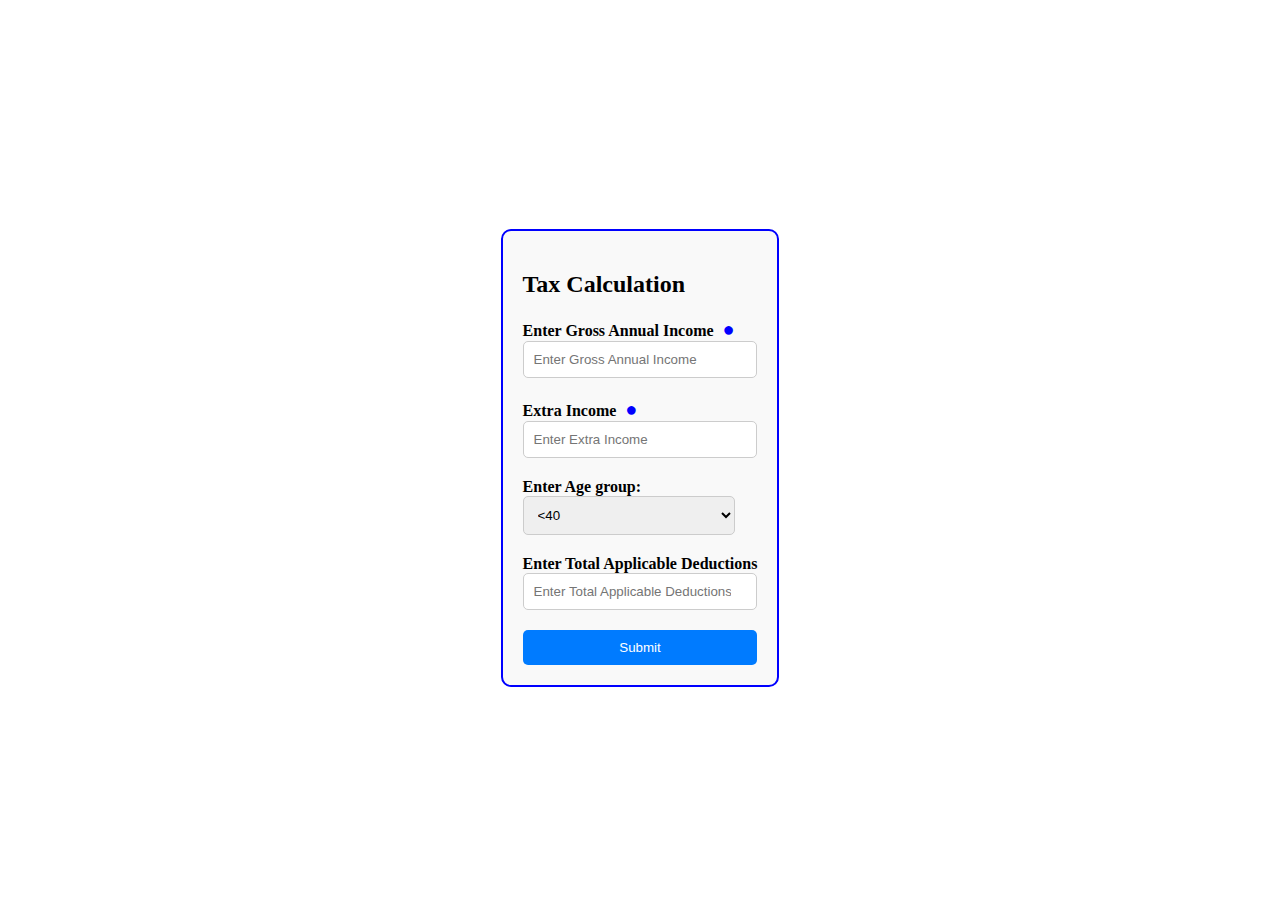
<file: index.html>
<!DOCTYPE html>
<html lang="en">
<head>
    <meta charset="UTF-8">
    <meta name="viewport" content="width=device-width, initial-scale=1.0">
    <title>Tax Calculation</title>
    <link rel="stylesheet" href="style.css">
</head>


<body>
    
    <form id="taxForm">
        <div class="container">
            <div class="border">
                <h2>Tax Calculation</h2>
                
                <div class="form-group">
                    
                    <label for="income">Enter Gross Annual Income <span class="info-icon" id="incomeInfo" title="Gross annual income is your total salary in a year before any deductions.">&#9679;</span></label>
                    <input type="number" id="income" name="income" class="form-control" placeholder="Enter Gross Annual Income">
                    <span class="error-icon" id="incomeError" title="Please enter a valid number">!</span>
                </div>
                
                <div class="form-group">
                    <label for="extraIncome">Extra Income <span class="info-icon" id="incomeInfo" title="your total extra income.">&#9679;</span></label>
                    <input type="number" id="extraIncome" name="extraIncome" class="form-control" placeholder="Enter Extra Income">
                    <span class="error-icon" id="extraIncomeError" title="Please enter a valid number">!</span>
                </div>
                
                <div class="form-group">
                    <label for="age">Enter Age group:</label>
                    <select id="age" name="age" class="form-control" >
                        <option value="<40">&lt;40</option>
                        <option value="≥40 & <60">&ge;40 &lt;60</option>
                        <option value="≥60">&ge;60</option>
                    </select>
                    <span class="error-icon" id="ageError"></span>
                </div>
                
                <div class="form-group">
                    <label for="deductions">Enter Total Applicable Deductions</label>
                    <input type="number" id="deductions" name="deductions" class="form-control" placeholder="Enter Total Applicable Deductions">
                    <span class="error-icon" id="deductionsError" title="Please enter a valid number">!</span>
                </div>
                
                <button type="submit" id="submitBtn">Submit</button>
            </div>
        </div>
    </form>

  
    <div id="modal" class="modal">
        <div class="modal-content">
            <span class="close">&times;</span>
            <h2>Your Overall Income will be</h2>
            <div id="taxResult"></div>
            <h2 class="faint-heading">After Tax Deductions</h2>
            <h2>Thanks for Using Our Site</h2>
            <h2>Developer Name:Sunny Soni</h2>
        </div>
    </div>

    <div id="descriptionBox" class="description-box"></div>

    <script src="https://code.jquery.com/jquery-3.6.0.min.js"></script>
    <script src="script.js"></script>
</body>
</html>
</file>
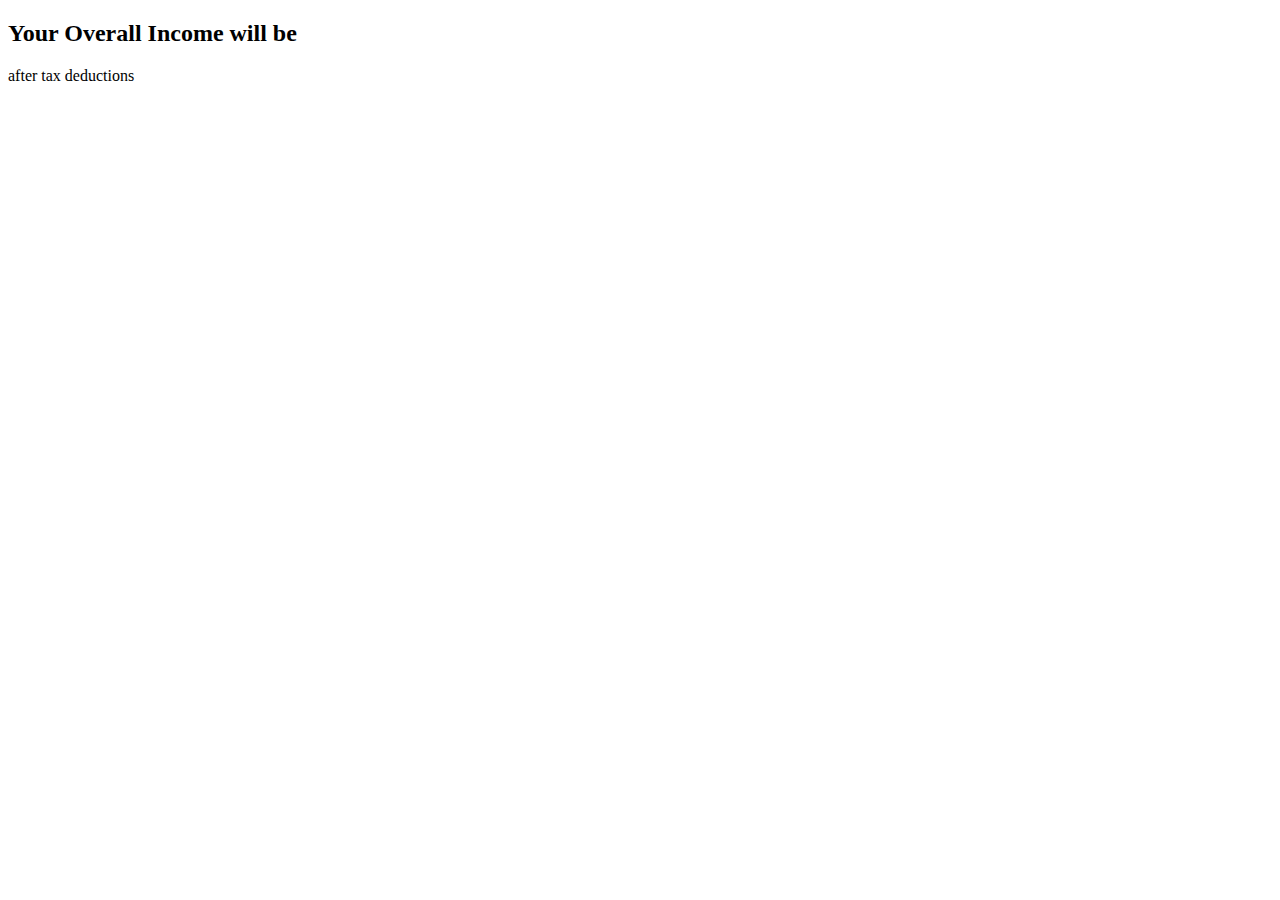
<file: result.html>
<!DOCTYPE html>
<html lang="en">
<head>
    <meta charset="UTF-8">
    <meta name="viewport" content="width=device-width, initial-scale=1.0">
    <title>Tax Result</title>
</head>
<body>
    <h2>Your Overall Income will be</h2>
    <div id="taxResult"></div>

    <script>
        // Get tax amount from URL parameter
        var urlParams = new URLSearchParams(window.location.search);
        var taxAmount = urlParams.get('taxAmount');

        // Display tax amount
        document.getElementById("taxResult").innerHTML = "Tax Amount: " + taxAmount;
        document.getElementById("taxResult").innerHTML = "after tax deductions";
    </script>
</body>
</html>
</file>
<file: style.css>
/* Form container */
.form-container {
    max-width: 500px;
    margin: 0 auto;
    padding: 20px;
    border: 2px solid #ccc;
    border-radius: 10px;
    background-color: #f9f9f9;
}

.container {
    display: flex;
    max-width: 500px;
    justify-content: center;
    align-items: center;
    height: 100vh; /* Adjust as needed */
}
.border {
    max-width: 1000px;
    margin: 0 auto;
    padding: 20px;
    border: 2px solid blue; /* Change border color to blue */
    border-radius: 10px;
    background-color: #f9f9f9;
}
.form-control {
    width: calc(100% - 22px);
    padding: 10px;
    border: 1px solid #ccc;
    border-radius: 5px;
    margin-right: 10px;
}

/* Labels */
label {
    display: block;
    font-weight: bold;
}

.error-icon {
    display: none; /* Initially hide the error icon */
    margin-left: 5px; /* Adjust as needed */
    color: red; /* Color of the error icon */
    font-weight: bold; /* Make the icon bold */
    cursor: help; /* Change cursor to indicate tooltip */
}

/* Style for info icon */
.info-icon {
    font-size: 20px;
    color: blue;
    cursor: pointer;
    margin-left: 5px;
    
}
body {
    display: flex;
    justify-content: center; /* Centers horizontally */
    align-items: center; /* Centers vertically */
    height: 100vh; /* Ensures the content is centered vertically */
}

p {
    text-align: center;
}
header {
    display: flex;
    justify-content: flex-end;
    align-items: center;
    padding: 10px;
    background-color: #f0f0f0;
}

.developer-details {
    display: flex;
    align-items: center;
}

.developer-details img {
    width: 50px; /* Adjust as needed */
    height: auto;
    border-radius: 50%; /* Makes the image round */
    margin-right: 10px;
}

.developer-details p {
    margin: 0 10px;
    font-size: 14px;
}

/* Example footer styling */
footer {
    background-color: #333;
    color: #fff;
    text-align: center;
    padding: 10px;
}
.circle {
    width: 10px;
    height: 10px;
    border-radius: 50%;
    background-color: white;
    display: inline-block;
}

/* Hide the field description by default */
.field-description {
    display: none;
    margin-top: 5px;
    padding: 10px;
    border: 1px solid #ccc;
    border-radius: 5px;
    background-color: #f9f9f9;
}

/* Show field description on hover */
.info-icon:hover + .field-description {
    display: block;
}

/* Modal */
.modal {
    display: none;
    position: fixed;
    z-index: 1;
    left: 0;
    top: 0;
    width: 100%;
    height: 100%;
    overflow: auto;
    background-color: rgba(0, 0, 0, 0.5);
}

/* Faint heading */
.faint-heading {
    font-weight: normal; /* Remove bold style */
    color: #888; /* Faint color */
}

/* Close button */
.close {
    background-color: blue;
    color: white;
    border: none;
    padding: 10px 20px;
    position: relative;
    bottom: 20px; /* Adjusted to move the pointer to the bottom of the modal content */
    right: 20px;
    float: right;
    cursor: pointer;
    border-radius: 5px;
}

.modal-content {
    background-color: #fefefe;
    margin: 10% auto;
    padding: 20px;
    border: 1px solid #888;
    width: 80%;
    border-radius: 10px;
    box-shadow: 0 4px 8px 0 rgba(0, 0, 0, 0.2);
}

.close:hover,
.close:focus {
    color: black;
    text-decoration: none;
    cursor: pointer;
}

/* Form group */
.form-group {
    margin-bottom: 20px;
}

/* Labels */
label {
    display: block;
    font-weight: bold;
}

/* Submit button */
#submitBtn {
    width: 100%;
    padding: 10px;
    background-color: #007bff;
    color: #fff;
    border: none;
    border-radius: 5px;
    cursor: pointer;
}

#submitBtn:hover {
    background-color: #0056b3;
}
</file>
